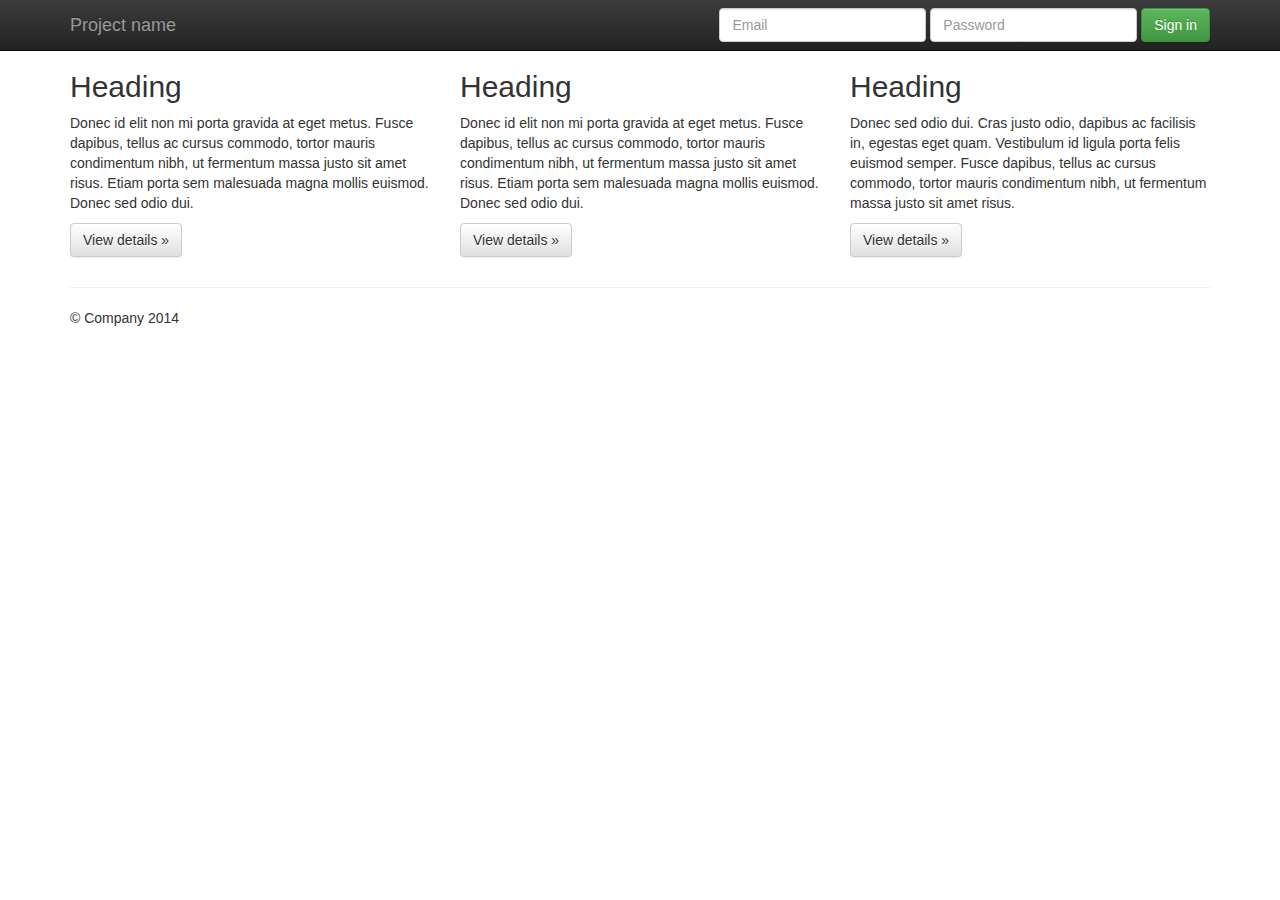
<file: index.html>
<!DOCTYPE html>
<!--[if lt IE 7]>      <html class="no-js lt-ie9 lt-ie8 lt-ie7"> <![endif]-->
<!--[if IE 7]>         <html class="no-js lt-ie9 lt-ie8"> <![endif]-->
<!--[if IE 8]>         <html class="no-js lt-ie9"> <![endif]-->
<!--[if gt IE 8]><!--> <html class="no-js"> <!--<![endif]-->
    <head>
        <meta charset="utf-8">
        <meta http-equiv="X-UA-Compatible" content="IE=edge,chrome=1">
        <title></title>
        <meta name="description" content="">
        <meta name="viewport" content="width=device-width, initial-scale=1">

        <link rel="stylesheet" href="css/bootstrap.min.css">
        <style>
            body {
                padding-top: 50px;
                padding-bottom: 20px;
            }
        </style>
        <link rel="stylesheet" href="css/bootstrap-theme.min.css">
        <link rel="stylesheet" href="css/main.css">

        <script src="js/vendor/modernizr-2.6.2-respond-1.1.0.min.js"></script>
    </head>
    <body>
        <!--[if lt IE 7]>
            <p class="browsehappy">You are using an <strong>outdated</strong> browser. Please <a href="http://browsehappy.com/">upgrade your browser</a> to improve your experience.</p>
        <![endif]-->
    <div class="navbar navbar-inverse navbar-fixed-top" role="navigation">
      <div class="container">
        <div class="navbar-header">
          <button type="button" class="navbar-toggle" data-toggle="collapse" data-target=".navbar-collapse">
            <span class="sr-only">Toggle navigation</span>
            <span class="icon-bar"></span>
            <span class="icon-bar"></span>
            <span class="icon-bar"></span>
          </button>
          <a class="navbar-brand" href="#">Project name</a>
        </div>
        <div class="navbar-collapse collapse">
          <form class="navbar-form navbar-right" role="form">
            <div class="form-group">
              <input type="text" placeholder="Email" class="form-control">
            </div>
            <div class="form-group">
              <input type="password" placeholder="Password" class="form-control">
            </div>
            <button type="submit" class="btn btn-success">Sign in</button>
          </form>
        </div><!--/.navbar-collapse -->
      </div>
    </div>

    <!-- Main jumbotron for a primary marketing message or call to action -->
    
    <div class="container">
      <!-- Example row of columns -->
      <div class="row">
        <div class="col-md-4">
          <h2>Heading</h2>
          <p>Donec id elit non mi porta gravida at eget metus. Fusce dapibus, tellus ac cursus commodo, tortor mauris condimentum nibh, ut fermentum massa justo sit amet risus. Etiam porta sem malesuada magna mollis euismod. Donec sed odio dui. </p>
          <p><a class="btn btn-default" href="#" role="button">View details &raquo;</a></p>
        </div>
        <div class="col-md-4">
          <h2>Heading</h2>
          <p>Donec id elit non mi porta gravida at eget metus. Fusce dapibus, tellus ac cursus commodo, tortor mauris condimentum nibh, ut fermentum massa justo sit amet risus. Etiam porta sem malesuada magna mollis euismod. Donec sed odio dui. </p>
          <p><a class="btn btn-default" href="#" role="button">View details &raquo;</a></p>
       </div>
        <div class="col-md-4">
          <h2>Heading</h2>
          <p>Donec sed odio dui. Cras justo odio, dapibus ac facilisis in, egestas eget quam. Vestibulum id ligula porta felis euismod semper. Fusce dapibus, tellus ac cursus commodo, tortor mauris condimentum nibh, ut fermentum massa justo sit amet risus.</p>
          <p><a class="btn btn-default" href="#" role="button">View details &raquo;</a></p>
        </div>
      </div>

      <hr>

      <footer>
        <p>&copy; Company 2014</p>
      </footer>
    </div> <!-- /container -->        <script src="//ajax.googleapis.com/ajax/libs/jquery/1.11.0/jquery.min.js"></script>
        <script>window.jQuery || document.write('<script src="js/vendor/jquery-1.11.0.min.js"><\/script>')</script>

        <script src="js/vendor/bootstrap.min.js"></script>

        <script src="js/main.js"></script>

        <!-- Google Analytics: change UA-XXXXX-X to be your site's ID. -->
        <script>
            (function(b,o,i,l,e,r){b.GoogleAnalyticsObject=l;b[l]||(b[l]=
            function(){(b[l].q=b[l].q||[]).push(arguments)});b[l].l=+new Date;
            e=o.createElement(i);r=o.getElementsByTagName(i)[0];
            e.src='//www.google-analytics.com/analytics.js';
            r.parentNode.insertBefore(e,r)}(window,document,'script','ga'));
            ga('create','UA-XXXXX-X');ga('send','pageview');
        </script>
    </body>
</html>
</file>
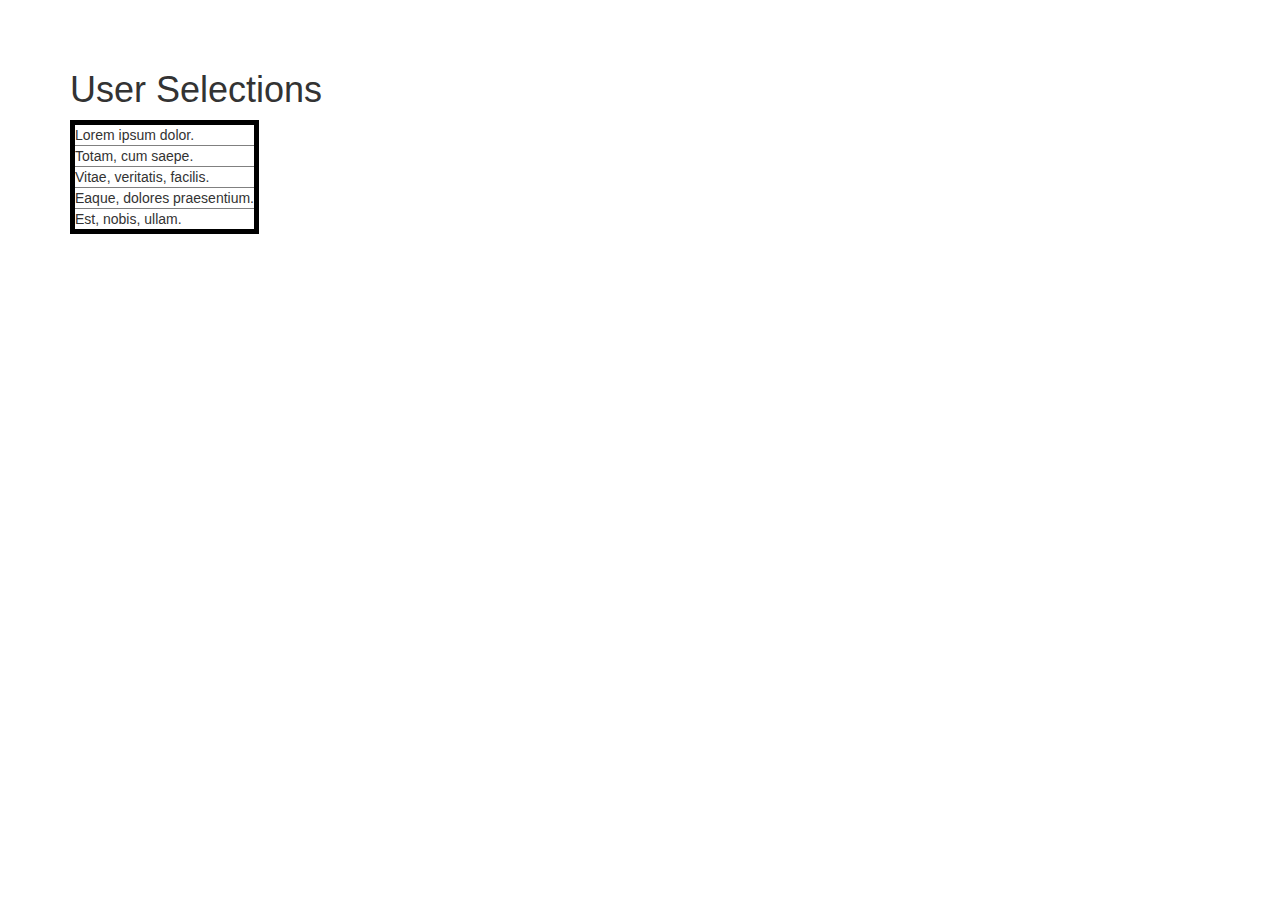
<file: popup.html>
<!DOCTYPE html>
<!--[if lt IE 7]>      <html class="no-js lt-ie9 lt-ie8 lt-ie7"> <![endif]-->
<!--[if IE 7]>         <html class="no-js lt-ie9 lt-ie8"> <![endif]-->
<!--[if IE 8]>         <html class="no-js lt-ie9"> <![endif]-->
<!--[if gt IE 8]><!--> <html class="no-js"> <!--<![endif]-->
<head>
<meta charset="utf-8">
<meta http-equiv="X-UA-Compatible" content="IE=edge,chrome=1">
<title></title>
<meta name="description" content="">
<meta name="viewport" content="width=device-width, initial-scale=1">

<link rel="stylesheet" href="css/bootstrap.min.css">
<link rel="stylesheet" href="selector.css"> 
<style>
    body {
        padding-top: 50px;
        padding-bottom: 20px;
    }
</style>
<link rel="stylesheet" href="css/bootstrap-theme.min.css">
<link rel="stylesheet" href="css/main.css">

<script src="js/vendor/modernizr-2.6.2-respond-1.1.0.min.js"></script>
</head>
<body>
	<div class="container">
	<h1> User Selections </h1>
	<section class="selections">
	<table>
		<tr>
			<td>Lorem ipsum dolor.</td>
		</tr>
		<tr>
			<td>Totam, cum saepe.</td>
		</tr>
		<tr>
			<td>Vitae, veritatis, facilis.</td>
		</tr>
		<tr>
			<td>Eaque, dolores praesentium.</td>
		</tr>
		<tr>
			<td>Est, nobis, ullam.</td>
		</tr>
	</table>
	</section>
	</div>

<!-- Scripts Begin Here -->
<script src="//ajax.googleapis.com/ajax/libs/jquery/1.11.0/jquery.min.js"></script>
    <script>window.jQuery || document.write('<script src="js/vendor/jquery-1.11.0.min.js"><\/script>')</script>

    <script src="js/vendor/bootstrap.min.js"></script>

    <script src="js/main.js"></script>
    <script src="js/popup.js"></script>

    <!-- Google Analytics: change UA-XXXXX-X to be your site's ID. -->
    <script>
        (function(b,o,i,l,e,r){b.GoogleAnalyticsObject=l;b[l]||(b[l]=
        function(){(b[l].q=b[l].q||[]).push(arguments)});b[l].l=+new Date;
        e=o.createElement(i);r=o.getElementsByTagName(i)[0];
        e.src='//www.google-analytics.com/analytics.js';
        r.parentNode.insertBefore(e,r)}(window,document,'script','ga'));
        ga('create','UA-XXXXX-X');ga('send','pageview');

    $(document).ready(function() {
alert("popup.js is running!");	
});
    </script>
</body>
</html>
</file>
<file: css/main.css>
/* ==========================================================================
   Author's custom styles
   ========================================================================== */
</file>
<file: selector.css>
.selections table{
	border: black solid 5px; 
}

.selections td{
	border: gray solid 1px;
}
</file>
